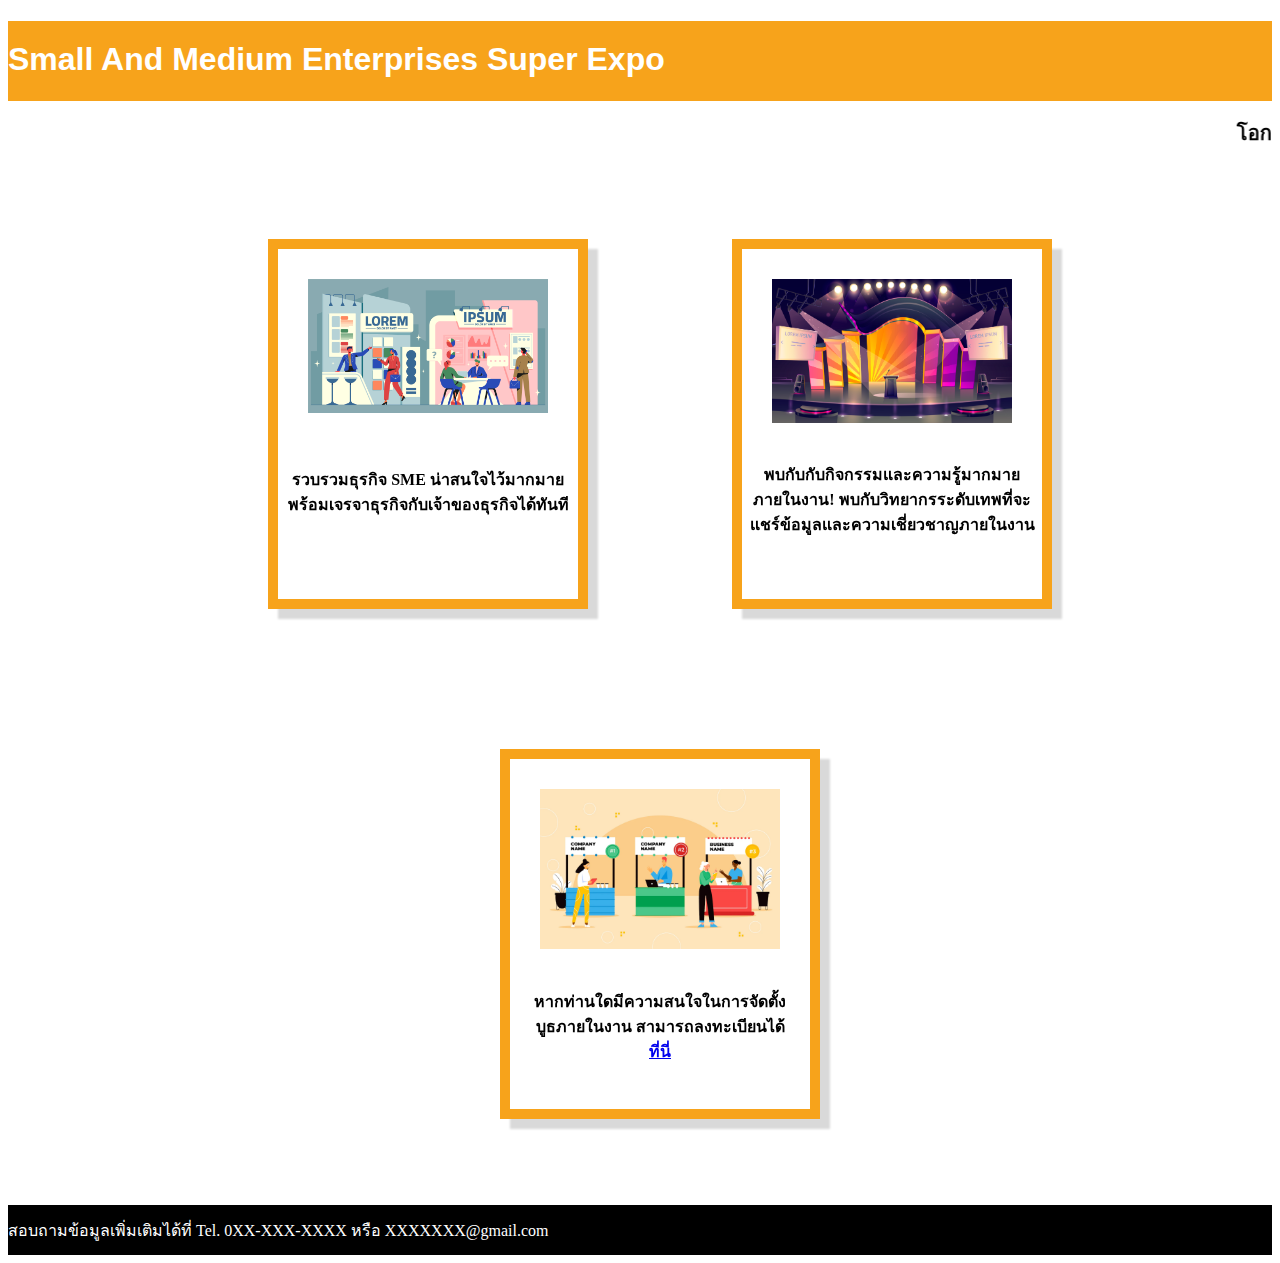
<file: index.html>
<!DOCTYPE html>
<html lang = "th">
  <head>
    <title>SME SUPER EXPO</title>
    <link rel = "stylesheet" href="style.css">
  </head>
  <body>
    <header>
     <h1>Small And Medium Enterprises Super Expo</h1>
    </header>
    <main>
    <p>
      <marquee> โอกาสทอง! สำหรับผู้ที่มีความสนใจในการทำธุรกิจ SME และแฟรนไชส์ของ SME ต่างๆ พร้อมกิจกรรมที่น่าสนใจและสาระความรู้ในงาน ที่จะช่วยเพิ่มประสิทธิภาพการลงทุนและสร้างอาชีพให้คนที่สนใจได้มีรายได้มากขึ้น  </marquee>
  </p>
      <ul>
          <li class="box">
              <img src="src/goods.jpg" alt="goods" width="240">
              <div id = "describe_goods" > รวบรวมธุรกิจ SME น่าสนใจไว้มากมาย</div>
              <div>พร้อมเจรจาธุรกิจกับเจ้าของธุรกิจได้ทันที</div>
              <p>
              </p>
          </li>
          <li class="box">
            <img src="src/stage.jpg" alt="event" width="240">
            <div id = "describe_stage">พบกับกับกิจกรรมและความรู้มากมายภายในงาน! พบกับวิทยากรระดับเทพที่จะแชร์ข้อมูลและความเชี่ยวชาญภายในงาน</div>
            <div></div>
          </li>
          <li class="box">
            <img src="src/booth.png" alt="booth" width="240">
            <p >
              <div id = "describe_booth"> หากท่านใดมีความสนใจในการจัดตั้ง</div>
              <div>บูธภายในงาน สามารถลงทะเบียนได้</div>
              <a href="form.html">ที่นี่</a>
            </p>
          </li>
      </ul>
  </main>
  <footer>
    <p id="link">สอบถามข้อมูลเพิ่มเติมได้ที่ Tel. 0XX-XXX-XXXX หรือ XXXXXXX@gmail.com</p>
 </footer>
  </body>
</html>
</file>
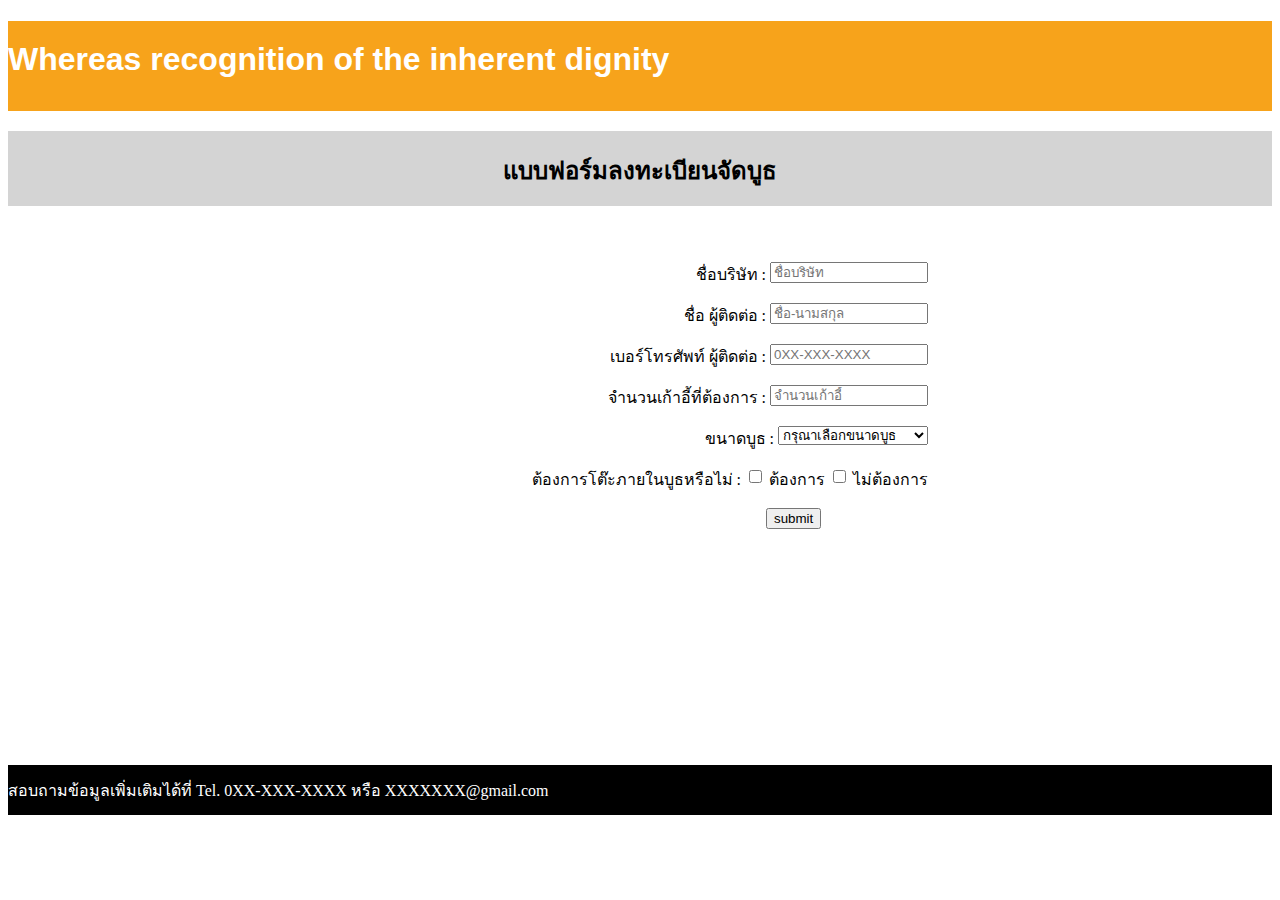
<file: form.html>
<!DOCTYPE html>
<html lang = "th">
    <head>
        <title>แบบฟอร์มลงทะเบียนจัดบูธ</title>
        <link rel = "stylesheet" href="form_style.css">
        <script src="register.js"></script> 
    </head>
      <body>
        <header>
            <h1>Whereas recognition of the inherent dignity</h1>
        </header>
        <h2>แบบฟอร์มลงทะเบียนจัดบูธ</h2>
        <form>
            <p>
                 <label for="company_name"> ชื่อบริษัท : </label>
                 <input type="text" class="question" name="company_name" id ="company_name" placeholder="ชื่อบริษัท">
            </p>
            <p>
                <label for="name">ชื่อ ผู้ติดต่อ : </label>
                <input type="text" class="question" id="name" name="name" placeholder="ชื่อ-นามสกุล">
            </p>
            <p>
                <label for="tel">เบอร์โทรศัพท์ ผู้ติดต่อ : </label>
                <input type="text" class="question" id="tel" name="tel" placeholder="0XX-XXX-XXXX">
            </p>
            <p>
                <label  for="chair">จำนวนเก้าอี้ที่ต้องการ : </label>
                <input type="number" class="question" id="chair" name="chair" placeholder="จำนวนเก้าอี้" >
            </p>
            <p>
                <label for="booth_size">ขนาดบูธ : </label>
                <select name="booth_size" id="booth_size" class="question">
                    <option value="not_choose"> กรุณาเลือกขนาดบูธ</option>
                    <option value="10x10"> 10x10 ฟุต</option>
                    <option value="10x15"> 10x15 ฟุต</option>
                </select>
            </p>
            <p>
                <label>ต้องการโต๊ะภายในบูธหรือไม่ : </label>
                <input type="checkbox" id="need" name="need">
                <label for="need">ต้องการ</label>
                <input type="checkbox" id="no" name="no">
                <label for="no">ไม่ต้องการ</label>
            </p>
            <p>
                <input type="submit" id="button" value="submit" onclick="getData()"/>
            </p>
        </form>
        <footer>
            <p id="link">สอบถามข้อมูลเพิ่มเติมได้ที่ Tel. 0XX-XXX-XXXX หรือ XXXXXXX@gmail.com</p>
         </footer>
      </body>
</html>
</file>
<file: style.css>
body{
    background-color: #FFFFFF;
}
header {
    color: #FFFFFF;
    background-color: #F7A31B;
    height: 80px;
}
h1{
    padding-top: 20px;
    font-family: 'Trebuchet MS', sans-serif;
    font-weight: bolder;
}

marquee{
    font-size: 20px;
    font-weight: bolder;
}
main {
    text-align: center;
}

ul {
    margin: auto;
    padding: auto;
    align-items: center;
}

main ul li, .box {
    display: inline-block;
}

li+li::before {
    padding: 50px;
}

li {
    vertical-align: middle;
    width: 300px;
    height: 350px;
    background-color: #FFFFFF;
    border: 10px solid #F7A31B;
    margin: 70px;
    font-weight: bolder;
    filter: drop-shadow(10px 10px 1px rgba(0, 0, 0, 0.15));
}
img{
    padding-top: 10%;

}
#describe_goods{
    padding-top: 50px;
}
#describe_booth{
    padding-top: 20px;
}
#describe_stage{
    padding-top: 35px;
}
footer {
    
    height: 40px;
    background-color: black;
    height: 50px;
}

#link {
    padding-top: 13px;
    color: #FFFFFF;
}
</file>
<file: form_style.css>
header{
    color: #FFFFFF;
    background-color: #F7A31B;
    height: 90px;
}
h1{
    padding-top: 20px;
    font-family: 'Trebuchet MS', sans-serif;
    font-weight: bolder;
}
h2{
    background-color: #D4D4D4;
    height: 55px;
    padding-top: 20px;
    text-align: center;
}
form{
    padding: 20px;
    width: 900px;
    text-align:right;
}
.question {
   width: 150px;
}
label {
    display: inline-block;
    vertical-align: top;
}
#button{
    display: block;
    margin-left: 82%;
}
footer {
    margin-top: 200px;
    height: 40px;
    background-color: black;
    height: 50px;
}
#link {
    padding-top: 13px;
    color: #FFFFFF;
}
</file>
